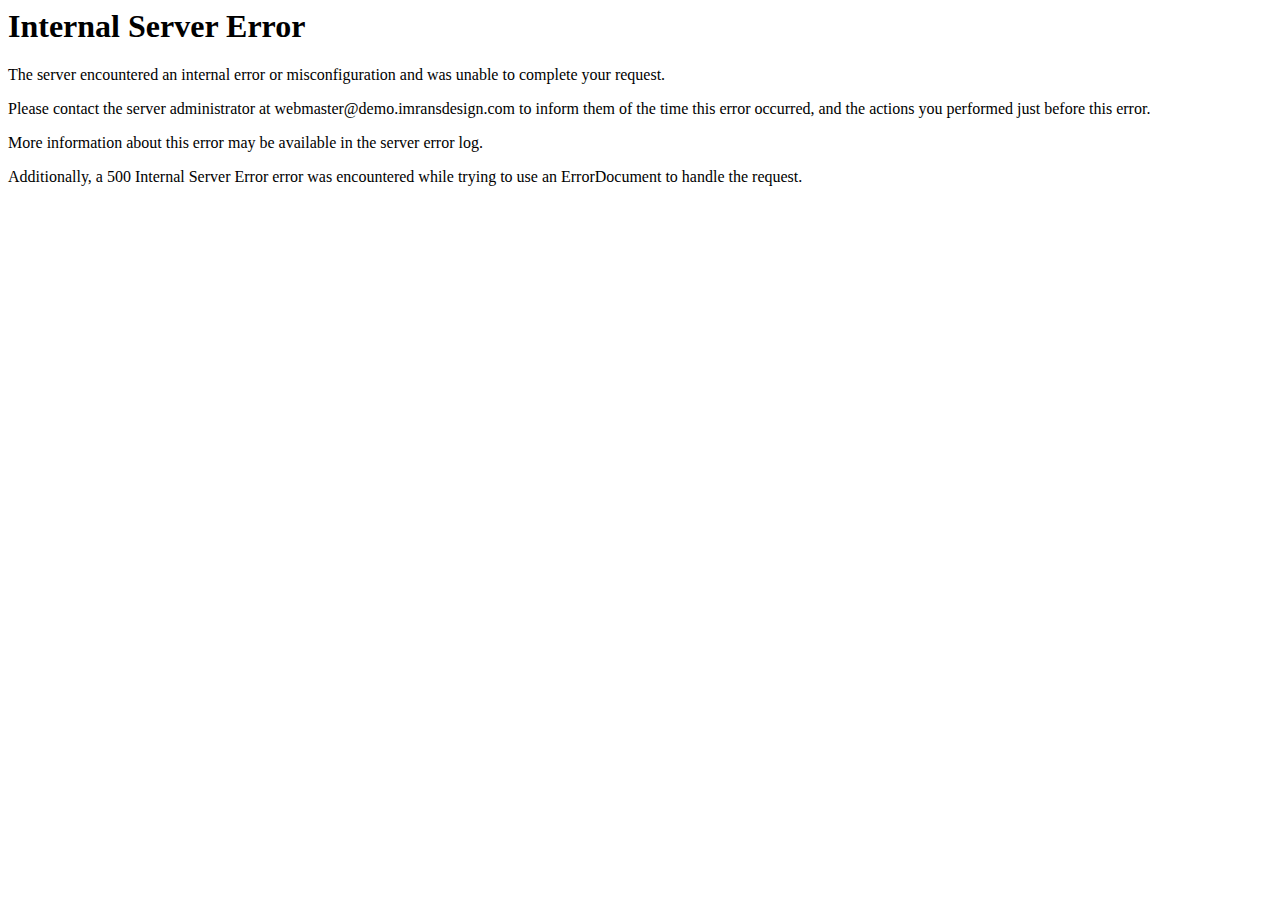
<file: inc/bootstrap/fonts/glyphicons-halflings-regular-2.html>
<!DOCTYPE HTML PUBLIC "-//IETF//DTD HTML 2.0//EN">
<html><head>
<title>500 Internal Server Error</title>
</head><body>
<h1>Internal Server Error</h1>
<p>The server encountered an internal error or
misconfiguration and was unable to complete
your request.</p>
<p>Please contact the server administrator at 
 webmaster@demo.imransdesign.com to inform them of the time this error occurred,
 and the actions you performed just before this error.</p>
<p>More information about this error may be available
in the server error log.</p>
<p>Additionally, a 500 Internal Server Error
error was encountered while trying to use an ErrorDocument to handle the request.</p>
</body></html>
</file>
